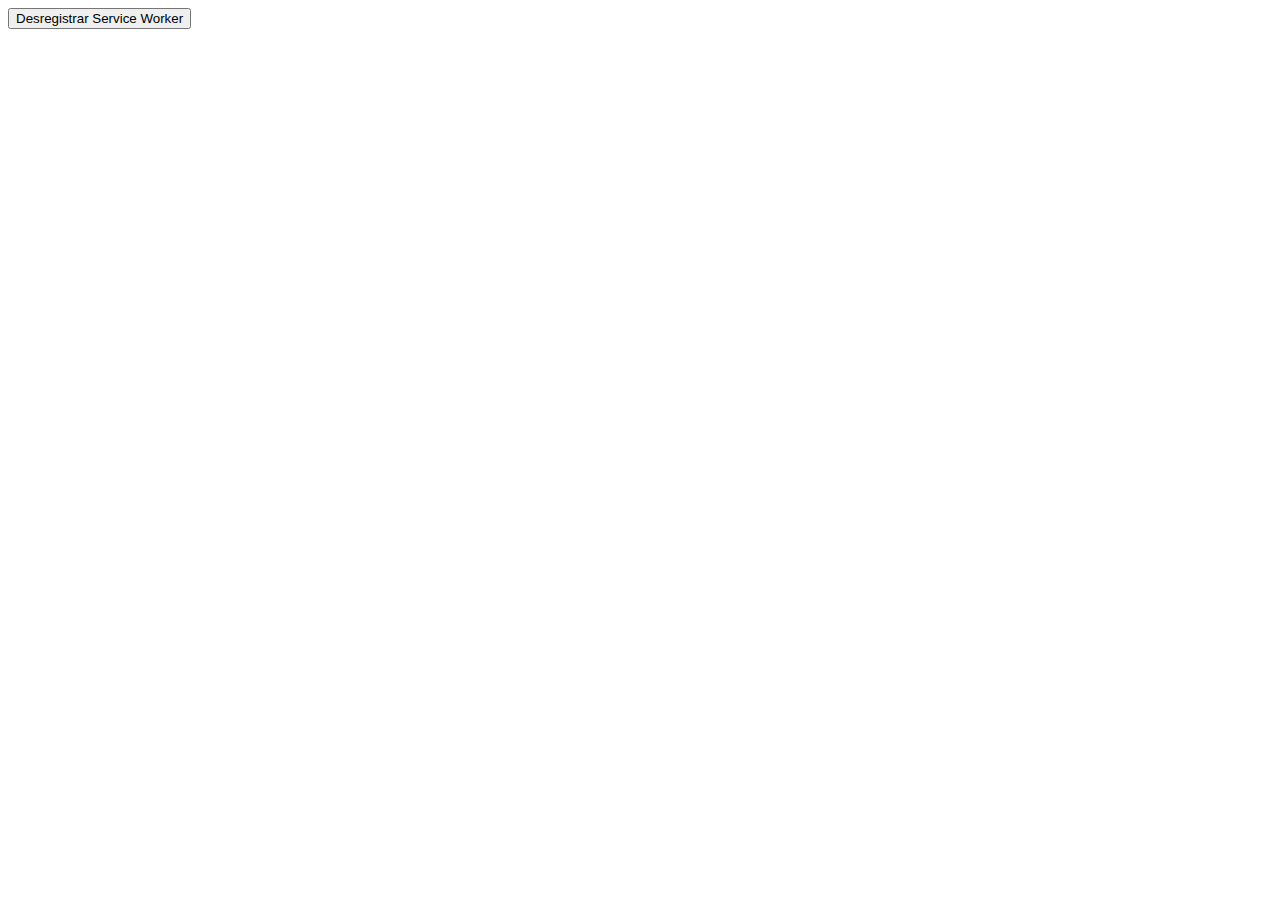
<file: unregister-sw.html>
<!DOCTYPE html><meta charset="utf-8"><title>Reset SW</title>
<button id="go">Desregistrar Service Worker</button>
<pre id="out"></pre>
<script>
document.getElementById('go').onclick = async () => {
  if('serviceWorker' in navigator){
    const regs = await navigator.serviceWorker.getRegistrations();
    for(const r of regs){ await r.unregister(); }
    document.getElementById('out').textContent = 'Listo. Cierra pestaña y abre ?v=fix';
  } else {
    document.getElementById('out').textContent = 'Este navegador no usa SW.';
  }
};
</script>
</file>
